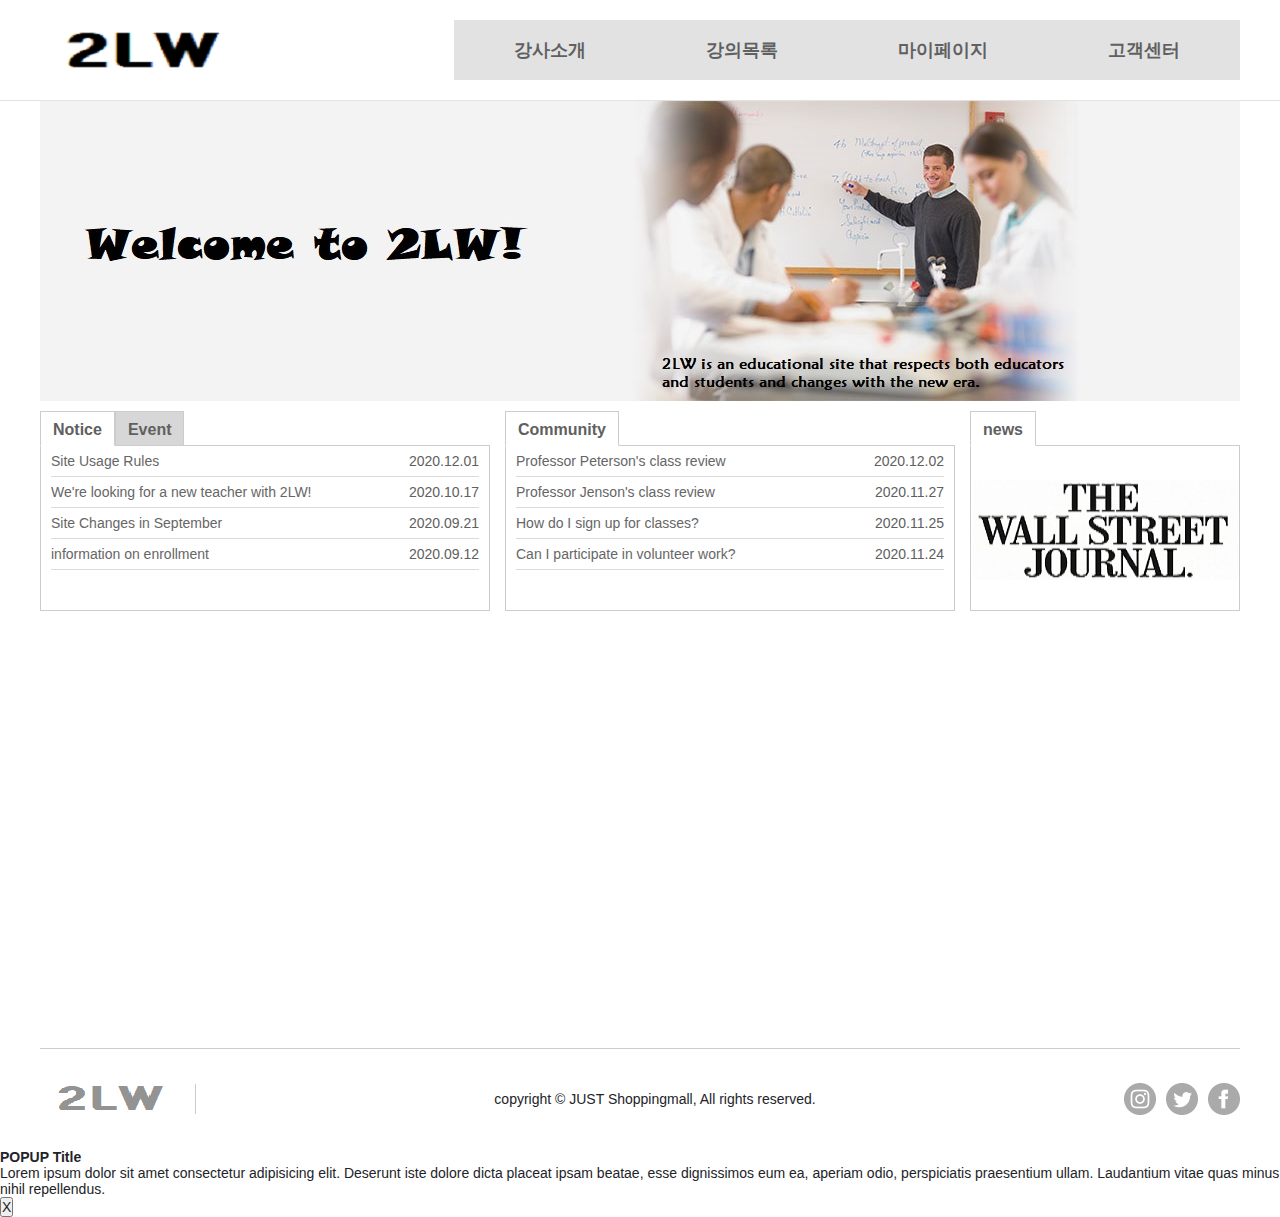
<file: model2project/WebContent/index.html>
<!DOCTYPE html>
<html lang="ko">
<head>
	<meta charset="utf-8">
	<title>2LW</title>
	<link rel="stylesheet" href="./css/main.css">
</head>
<body>
	<div class="wrap">
		<!-- header -->
		<header id="header">
			<div class="inner clearfix">
				<h1 class="logo"><a href="#"><img src="./images/logo.png" alt="2LW"></a></h1>
				<nav class="nav">
					<h2 class="blind">메인메뉴</h2>
					<ul>
						<li>
							<a href="#">강사소개</a>
						</li>
						<li>
							<a href="#">강의목록</a>
						</li>
						<li>
							<a href="#">마이페이지</a>
							<ul>
								<li><a href="editProfile.do">개인정보 수정</a></li>
								<li><a href="#">즐겨찾기 목록</a></li>
								<li><a href="#">리뷰남기기</a></li>
								<li><a href="#">쪽지함</a></li>
								<li><a href="#">회원탈퇴</a></li>
							</ul>
						</li>
						<li>
							<a href="#">고객센터</a>
							<ul>
								<li><a href="#">자주묻는 질문</a></li>
								<li><a href="#">1:1문의하기</a></li>
								<li><a href="#">내가 남긴 리뷰 목록</a></li>
							</ul>
						</li>
					</ul>
				</nav>
			</div>
		</header>
		<!-- //header -->
		<!-- slider -->
		<div class="slider">
			<ul class="clearfix">
				<li><a href="#"><img src="./images/land1.jpg" alt="Landscape Photo 1"></a></li>
				<li><a href="#"><img src="./images/land2.jpg" alt="Landscape Photo 2"></a></li>
				<li><a href="#"><img src="./images/land3.jpg" alt="Landscape Photo 3"></a></li>
			</ul>
		</div>
		<!-- //slider -->
		<!-- container -->
		<section id="container" class="clearfix">
			<h3 class="blind">공지사항, 갤러리, 배너, 링크 영역</h3>
			<section class="notice">
				<div class="news">
					<h4 class="on">Notice</h4>
					<ul>
						<li><a href="#" title="팝업레이어 띄우기" class="popupWindow">Site Usage Rules</a> <span>2020.12.01</span></li>
						<li><a href="#">We're looking for a new teacher with 2LW!</a> <span>2020.10.17</span></li>
						<li><a href="#">Site Changes in September</a> <span>2020.09.21</span></li>
						<li><a href="#">information on enrollment</a> <span>2020.09.12</span></li>
					</ul>				
				</div>
				<div class="gallery">
					<h4>Event</h4>
					<ul>
						<li><a href="#"><img src="./images/thumb1.png" alt="thumbnail photo 1"></a></li>
						<li><a href="#"><img src="./images/thumb2.png" alt="thumbnail photo 2"></a></li>
						<li class="last"><a href="#"><img src="./images/thumb3.png" alt="thumbnail photo 3"></a></li>
					</ul>				
				</div>
			</section>
			<section class="notice">
				<div class="news">
					<h4 class="on">Community</h4>
					<ul>
						<li><a href="#" title="팝업레이어 띄우기" class="popupWindow">Professor Peterson's class review</a> <span>2020.12.02</span></li>
						<li><a href="#">Professor Jenson's class review</a> <span>2020.11.27</span></li>
						<li><a href="#">How do I sign up for classes?</a> <span>2020.11.25</span></li>
						<li><a href="#">Can I participate in volunteer work?</a> <span>2020.11.24</span></li>
					</ul>				
				</div>		
			</section>
			<section class="quick">
				<h4>news</h4>
				<p><a href="#"><img src="./images/news.png" alt="악세사리 바로가기"></a></p>
			</section>
		</section>
		<section>
			<section id="container" class="clearfix">
				<ul>
					<li>
						<iframe width="296" height="200" src="https://www.youtube.com/embed/kBdfcR-8hEY" frameborder="0" allow="accelerometer; autoplay; clipboard-write; encrypted-media; gyroscope; picture-in-picture" allowfullscreen></iframe>
						<iframe width="296" height="200" src="https://www.youtube.com/embed/6Ql5mQdxeWk" frameborder="0" allow="accelerometer; autoplay; clipboard-write; encrypted-media; gyroscope; picture-in-picture" allowfullscreen></iframe>
						<iframe width="296" height="200" src="https://www.youtube.com/embed/BDqvzFY72mg" frameborder="0" allow="accelerometer; autoplay; clipboard-write; encrypted-media; gyroscope; picture-in-picture" allowfullscreen></iframe>
						<iframe width="296" height="200" src="https://www.youtube.com/embed/wLn28DrSF68" frameborder="0" allow="accelerometer; autoplay; clipboard-write; encrypted-media; gyroscope; picture-in-picture" allowfullscreen></iframe>
					</li>
				</ul>
			</section>
		</section>
		<section>
			<section id="container" class="clearfix">
				<ul>
					<li>
						<iframe width="296" height="200" src="https://www.youtube.com/embed/0JUN9aDxVmI" frameborder="0" allow="accelerometer; autoplay; clipboard-write; encrypted-media; gyroscope; picture-in-picture" allowfullscreen></iframe>
						<iframe width="296" height="200" src="https://www.youtube.com/embed/p2J7wSuFRl8" frameborder="0" allow="accelerometer; autoplay; clipboard-write; encrypted-media; gyroscope; picture-in-picture" allowfullscreen></iframe>
						<iframe width="296" height="200" src="https://www.youtube.com/embed/3QsjdLlWHxU" frameborder="0" allow="accelerometer; autoplay; clipboard-write; encrypted-media; gyroscope; picture-in-picture" allowfullscreen></iframe>
						<iframe width="296" height="200" src="https://www.youtube.com/embed/r_w7pfulsn8" frameborder="0" allow="accelerometer; autoplay; clipboard-write; encrypted-media; gyroscope; picture-in-picture" allowfullscreen></iframe>
					</li>
				</ul>
			</section>
		</section>		
						
		<!-- //container -->
		<!-- footer -->
		<footer id="footer" class="clearfix">
			<p class="btm_logo"><img src="./images/logo_btm.png" alt="JUST쇼핑몰"></p>
			<dl class="btm_menu">
				<dt class="blind"><strong>바닥메뉴</strong></dt>
				<dd><a href="#"><img src="./images/ico_in.png" alt="인스타그램으로 이동"></a></dd>
				<dd><a href="#"><img src="./images/ico_tw.png" alt="트위터로 이동"></a></dd>
				<dd><a href="#"><img src="./images/ico_fb.png" alt="페이스북으로 이동"></a></dd>
			</dl>
			<p class="copy">copyright &copy; JUST Shoppingmall, All rights reserved.</p>
		</footer>
		<!-- //footer -->
	</div>
	<!-- Popup -->
	<div class="popup">
		<h3>POPUP Title</h3>
		<div class="content">
			<p>Lorem ipsum dolor sit amet consectetur adipisicing elit. Deserunt iste dolore dicta placeat ipsam beatae, esse dignissimos eum ea, aperiam odio, perspiciatis praesentium ullam. Laudantium vitae quas minus nihil repellendus.</p>			
		</div>
		<p class="close"><button type="button" title="팝업레이어 닫기">X</button></p>
	</div>
	
	<!-- //Popup -->
	
	<script src="./js/jquery-1.12.4.min.js"></script>
	<script src="./js/common.js"></script>
</body>
</html>
</file>
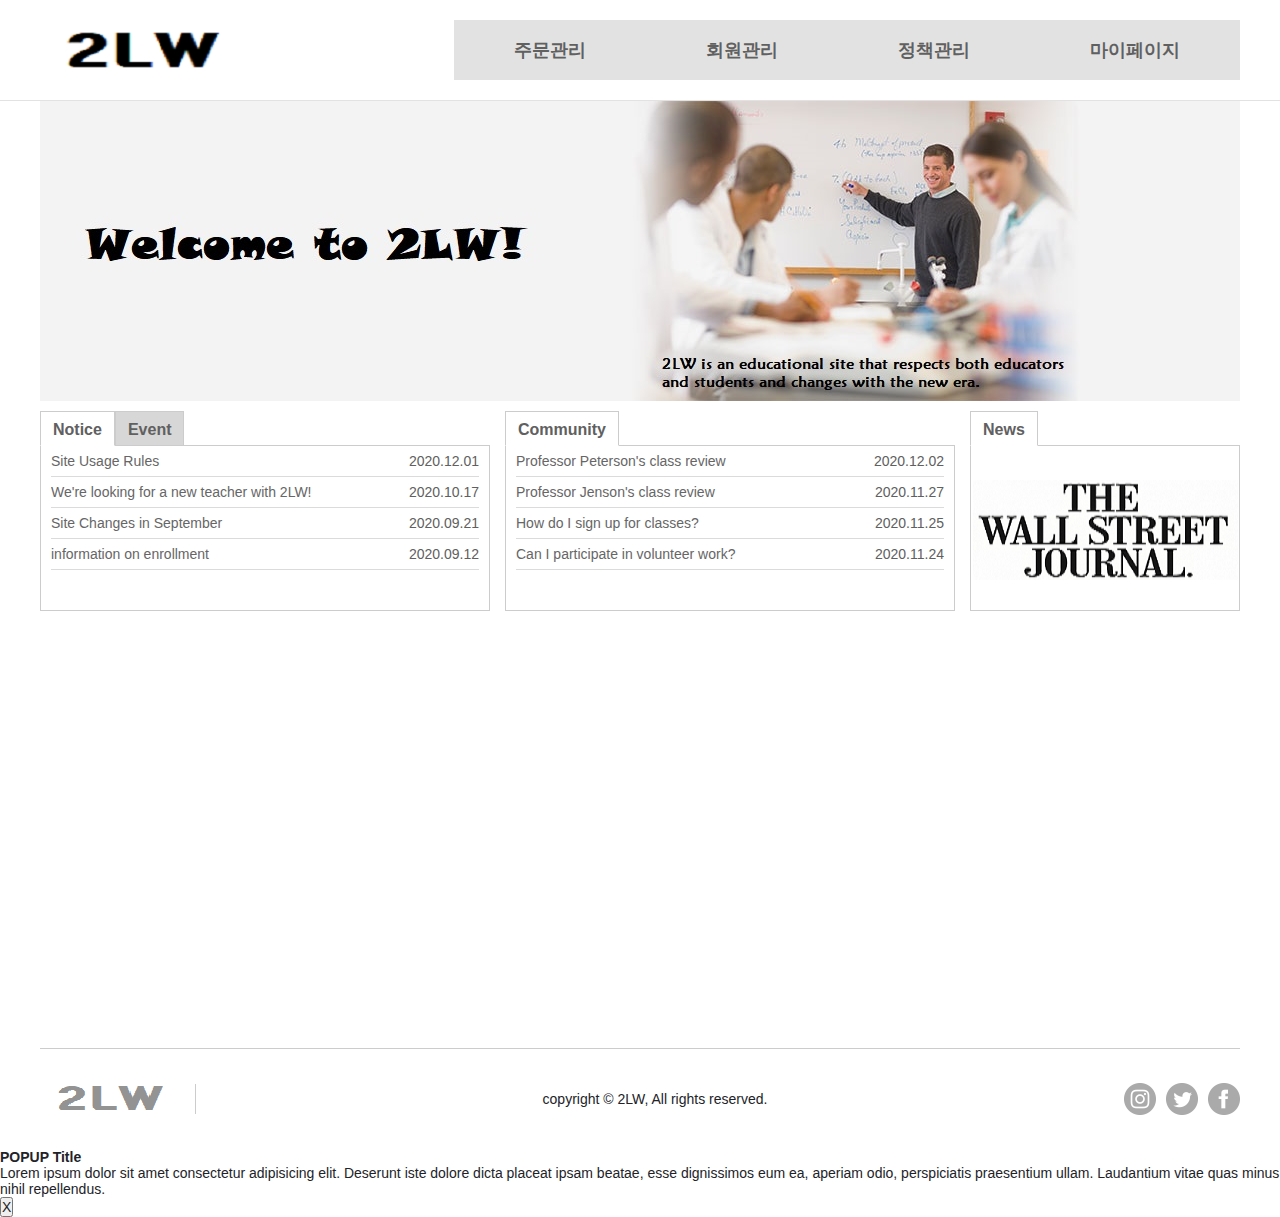
<file: model2project/WebContent/indexad.html>
<!DOCTYPE html>
<html lang="ko">
<head>
	<meta charset="utf-8">
	<title>2LW</title>
	<link rel="stylesheet" href="./css/main.css">
</head>
<body>
	<div class="wrap">
		<!-- header -->
		<header id="header">
			<div class="inner clearfix">
				<h1 class="logo"><a href="#"><img src="./images/logo.png" alt="JUST쇼핑몰"></a></h1>
				<nav class="nav">
					<h2 class="blind">메인메뉴</h2>
					<ul>
						<li>
							<a href="#">주문관리</a>
							<ul>
								<li><a href="#">결제목록</a></li>
								<li><a href="#">결제 취소</a></li>
							</ul>	
						</li>
						<li>
							<a href="#">회원관리</a>
							<ul>
								<li><a href="#">회원 리스트</a></li>
								<li><a href="#">탈퇴 회원 리스트</a></li>
								<li><a href="#">방문자/가입자/뷰 통계</a></li>
								<li><a href="#">1:1문의함</a></li>
								<li><a href="#">메뉴 접근 권한</a></li>
							</ul>
						</li>
						<li>
							<a href="#">정책관리</a>
							<ul>
							</ul>
						</li>
						<li>
							<a href="#">마이페이지</a>
							<ul>
								<li><a href="#">커뮤니티 관리</a></li>
								<li><a href="#">리뷰 관리</a></li>
								<li><a href="#">이벤트 관리</a></li>
								<li><a href="#">자주하는질문 관리</a></li>
								<li><a href="#">강의 카테고리 관리</a></li>
								<li><a href="#">메인배너 관리</a></li>
							</ul>
						</li>
					</ul>
				</nav>
			</div>
		</header>
		<!-- //header -->
		<!-- slider -->
		<div class="slider">
			<ul class="clearfix">
				<li><a href="#"><img src="./images/land1.jpg" alt="Landscape Photo 1"></a></li>
				<li><a href="#"><img src="./images/land2.jpg" alt="Landscape Photo 2"></a></li>
				<li><a href="#"><img src="./images/land3.jpg" alt="Landscape Photo 3"></a></li>
			</ul>
		</div>
		<!-- //slider -->
		<!-- container -->
		<section id="container" class="clearfix">
			<h3 class="blind">공지사항, 갤러리, 배너, 링크 영역</h3>
			<section class="notice">
				<div class="news">
					<h4 class="on">Notice</h4>
					<ul>
						<li><a href="#" title="팝업레이어 띄우기" class="popupWindow">Site Usage Rules</a> <span>2020.12.01</span></li>
						<li><a href="#">We're looking for a new teacher with 2LW!</a> <span>2020.10.17</span></li>
						<li><a href="#">Site Changes in September</a> <span>2020.09.21</span></li>
						<li><a href="#">information on enrollment</a> <span>2020.09.12</span></li>
					</ul>				
				</div>
				<div class="gallery">
					<h4>Event</h4>
					<ul>
						<li><a href="#"><img src="./images/thumb1.png" alt="thumbnail photo 1"></a></li>
						<li><a href="#"><img src="./images/thumb2.png" alt="thumbnail photo 2"></a></li>
						<li class="last"><a href="#"><img src="./images/thumb3.png" alt="thumbnail photo 3"></a></li>
					</ul>				
				</div>
			</section>
			<section class="notice">
				<div class="news">
					<h4 class="on">Community</h4>
					<ul>
						<li><a href="#" title="팝업레이어 띄우기" class="popupWindow">Professor Peterson's class review</a> <span>2020.12.02</span></li>
						<li><a href="#">Professor Jenson's class review</a> <span>2020.11.27</span></li>
						<li><a href="#">How do I sign up for classes?</a> <span>2020.11.25</span></li>
						<li><a href="#">Can I participate in volunteer work?</a> <span>2020.11.24</span></li>
					</ul>				
				</div>		
			</section>
			<section class="quick">
				<h4>News</h4>
				<p><a href="#"><img src="./images/news.png" alt="뉴스 바로가기"></a></p>
			</section>
		</section>
		<section>
			<section id="container" class="clearfix">
				<ul>
					<li>
						<iframe width="296" height="200" src="https://www.youtube.com/embed/kBdfcR-8hEY" frameborder="0" allow="accelerometer; autoplay; clipboard-write; encrypted-media; gyroscope; picture-in-picture" allowfullscreen></iframe>
						<iframe width="296" height="200" src="https://www.youtube.com/embed/6Ql5mQdxeWk" frameborder="0" allow="accelerometer; autoplay; clipboard-write; encrypted-media; gyroscope; picture-in-picture" allowfullscreen></iframe>
						<iframe width="296" height="200" src="https://www.youtube.com/embed/BDqvzFY72mg" frameborder="0" allow="accelerometer; autoplay; clipboard-write; encrypted-media; gyroscope; picture-in-picture" allowfullscreen></iframe>
						<iframe width="296" height="200" src="https://www.youtube.com/embed/wLn28DrSF68" frameborder="0" allow="accelerometer; autoplay; clipboard-write; encrypted-media; gyroscope; picture-in-picture" allowfullscreen></iframe>
					</li>
				</ul>
			</section>
		</section>
		<section>
			<section id="container" class="clearfix">
				<ul>
					<li>
						<iframe width="296" height="200" src="https://www.youtube.com/embed/0JUN9aDxVmI" frameborder="0" allow="accelerometer; autoplay; clipboard-write; encrypted-media; gyroscope; picture-in-picture" allowfullscreen></iframe>
						<iframe width="296" height="200" src="https://www.youtube.com/embed/p2J7wSuFRl8" frameborder="0" allow="accelerometer; autoplay; clipboard-write; encrypted-media; gyroscope; picture-in-picture" allowfullscreen></iframe>
						<iframe width="296" height="200" src="https://www.youtube.com/embed/3QsjdLlWHxU" frameborder="0" allow="accelerometer; autoplay; clipboard-write; encrypted-media; gyroscope; picture-in-picture" allowfullscreen></iframe>
						<iframe width="296" height="200" src="https://www.youtube.com/embed/r_w7pfulsn8" frameborder="0" allow="accelerometer; autoplay; clipboard-write; encrypted-media; gyroscope; picture-in-picture" allowfullscreen></iframe>
					</li>
				</ul>
			</section>
		</section>		
						
		<!-- //container -->
		<!-- footer -->
		<footer id="footer" class="clearfix">
			<p class="btm_logo"><img src="./images/logo_btm.png" alt="JUST쇼핑몰"></p>
			<dl class="btm_menu">
				<dt class="blind"><strong>바닥메뉴</strong></dt>
				<dd><a href="#"><img src="./images/ico_in.png" alt="인스타그램으로 이동"></a></dd>
				<dd><a href="#"><img src="./images/ico_tw.png" alt="트위터로 이동"></a></dd>
				<dd><a href="#"><img src="./images/ico_fb.png" alt="페이스북으로 이동"></a></dd>
			</dl>
			<p class="copy">copyright &copy; 2LW, All rights reserved.</p>
		</footer>
		<!-- //footer -->
	</div>
	<!-- Popup -->
	<div class="popup">
		<h3>POPUP Title</h3>
		<div class="content">
			<p>Lorem ipsum dolor sit amet consectetur adipisicing elit. Deserunt iste dolore dicta placeat ipsam beatae, esse dignissimos eum ea, aperiam odio, perspiciatis praesentium ullam. Laudantium vitae quas minus nihil repellendus.</p>			
		</div>
		<p class="close"><button type="button" title="팝업레이어 닫기">X</button></p>
	</div>
	
	<!-- //Popup -->
	
	<script src="./js/jquery-1.12.4.min.js"></script>
	<script src="./js/common.js"></script>
</body>
</html>
</file>
<file: model2project/WebContent/css/main.css>
@charset "utf-8";

body,h1,h2,h3,h4,h5,h6,p,address,header,footer,section,aside,nav,ul,ol,li,dl,dt,dd,input,textarea,select,button {
    margin: 0;
    padding: 0;
    font-family: 'Malgun Gothic',sans-serif;
    font-size: 14px;
    color: #222328;
}
li {
    list-style: none;
}
img {
    vertical-align: top;
}
a {
    color: #666;
    text-decoration: none;
}
a:hover {
    color: #000;
    text-decoration: underline;
}
.blind {
    display: block;
    position: absolute;
    left: 0;
    top: -9999em;
}
.clearfix {
    *zoom: 1;
}
.clearfix:after {
    content: '';
    display: block;
    clear: both;
}

/* style */
.wrap {
    min-width: 1200px;
}
#header {
    position: relative;
    z-index: 100;
    border-bottom: 1px solid #e2e2e2;
}
#header .inner {
    width: 1200px;
    margin: 0 auto;
}
#header .logo {
	float: left;
	margin: 30px 0;
}
#header .nav {
	float: right;
	margin: 20px 0 0 0;
}
#header .nav > ul > li {
	float: left;
	position: relative;
}
#header .nav > ul > li > a {
	display: block;
	padding: 0 60px;
	background-color: #e2e2e2;
	font-size: 18px;
	font-weight: bold;
	color: #606060;
	text-decoration: none;
    line-height: 60px;
    transition: all .5s;
}
#header .nav > ul > li > a.on {
	background-color: #064ebb;
	color: #fff;
}
#header .nav > ul > li > ul {
	position: absolute;
	left: 0;
	right: 0;
}
#header .nav > ul > li > ul li a {
	display: block;
	border-bottom: 1px solid #b0b0b0;
	background-color: #c0d0e7;
	color: #4d4d4d;
	font-size: 16px;
	text-align: center;
	line-height: 40px;
}
#header .nav > ul > li > ul li a:hover {
	background-color: #6a6a6a;
	color: #fff;
}

.slider{
    width: 1200px;
    height: 300px; 
    overflow: hidden;
    margin: 0 auto;
}
.slider ul {
    position: relative;
    /* width: 3600px; */
    height: 900px;
}
.slider ul li {
    /* float: left; */
    width: 1200px;
}

#container {
    width: 1200px;
    margin: 10px auto 0;
}
#container .notice {
    position: relative;
    float: left;
    width: 450px;
    margin-right: 15px;
}
#container .notice h4 {
    position: relative;
    z-index: 1;
    float: left;
    height: 35px;
    padding: 0 12px;
    border: 1px solid #ccc;
    background-color: #d7d7d7;
    font-size: 16px;
    font-weight: bold;
    color: #606060;
    line-height: 35px;
    cursor: pointer;
    box-sizing: border-box;
}
#container .notice h4.on {
    border-bottom-color: #fff;
    background-color: #fff;
}
#container .notice ul {
    position: absolute;
    top: 34px;
    width: 100%;
    height: 166px;
    border: 1px solid #ccc;
    box-sizing: border-box;
}
#container .notice .news ul li {
    overflow: hidden;
    margin: 0 10px;
    border-bottom: 1px solid #dbdbdb;
    line-height: 30px;
}
#container .notice .news ul li a {
    float: left;
}
#container .notice .news ul li span {
    float: right;
    color: #606060;
}
#container .notice .gallery ul {
    display: none;
    padding: 20px 0 0 12px;
}
#container .notice .gallery ul li {
    float: left;
    margin-right: 13px;
}
#container .notice .gallery ul li.last {
    margin-right: 0;
}
#container .banner {
    float: left;
    width: 390px;
}
#container .banner h4,
#container .quick h4 {
    position: relative;
    z-index: 1;
    float: left;
    height: 35px;
    padding: 0 12px;
    border: 1px solid #ccc;
    border-bottom-color: #fff;
    background-color: #fff;
    font-size: 16px;
    font-weight: bold;
    color: #606060;
    line-height: 35px;
    cursor: pointer;
    box-sizing: border-box;
}
#container .banner p,
#container .quick p {
    position: relative;
    top: -1px;
    clear: both;
    height: 166px;
    padding-top: 34px;
    border: 1px solid #ccc;
    box-sizing: border-box;   
    text-align: center;
}
#container .quick {
    float: right;
    width: 270px;
}

#footer {
    width: 1200px;
    margin: 10px auto 0;
    border-top: 1px solid #ccc;
}
#footer .btm_logo {
    float: left;
    margin: 35px 0;
    padding-right: 15px;
    border-right: 1px solid #ccc;
}
#footer .btm_menu {
    float: right;
    margin-top: 34px;
}
#footer .btm_menu dd {
    float: left;
    margin-left: 10px;
}
#footer .copy {
    padding-top: 40px;
    text-align: center;
    line-height: 20px;
}

.topbar {
	position: relative;
	display: none;
	background: #e7e7e7;
	height: 60px;
	padding: 6px;
	z-index: 100;
}
.topbar ul {
	list-style: none;
	z-index: 100;
}
.hamburger {
	margin-left: 30px;
	cursor: pointer;
	width: 35px;
	z-index: 100;
}
.hamburger div {
	width: 35px;
	height: 5px;
	background-color: black;
	margin: 6px 0;
	z-index: 100;
}
.topbarMenu {
	display: none;
	z-index: 100;
}
.topbarMenu ul {
	margin-left: 0px;
	padding: 0px;
	z-index: 100;
}
.topbarMenu ul li {
	z-index: 100;
	display: block;
	width: 300px;
	height: 60px;
	padding: 5px;
	background: #d7d7d7;
	line-height: 60px;
	border-bottom: 1px solid black;
}
@media (max-width:576px) {
	.inner {
		width: 450px !important;
	}
	.topbar {
		display: block;
	}
	.wrap {
		max-width: 576px;
		min-width: auto;
	}
	.inner>.nav {
		display: none;
	}
	.slider {
		display: none;
	}
	#header {
		max-width: 576px;
	}
	#container {
		width: 450px !important;
	}
	#container>section {
		max-width: 576px;
	}
	#footer {
		display: none;
	}
	
	.notice {
		margin-bottom: 180px;
	}
	.quick {
		float: left !important;
	}
}
</file>
